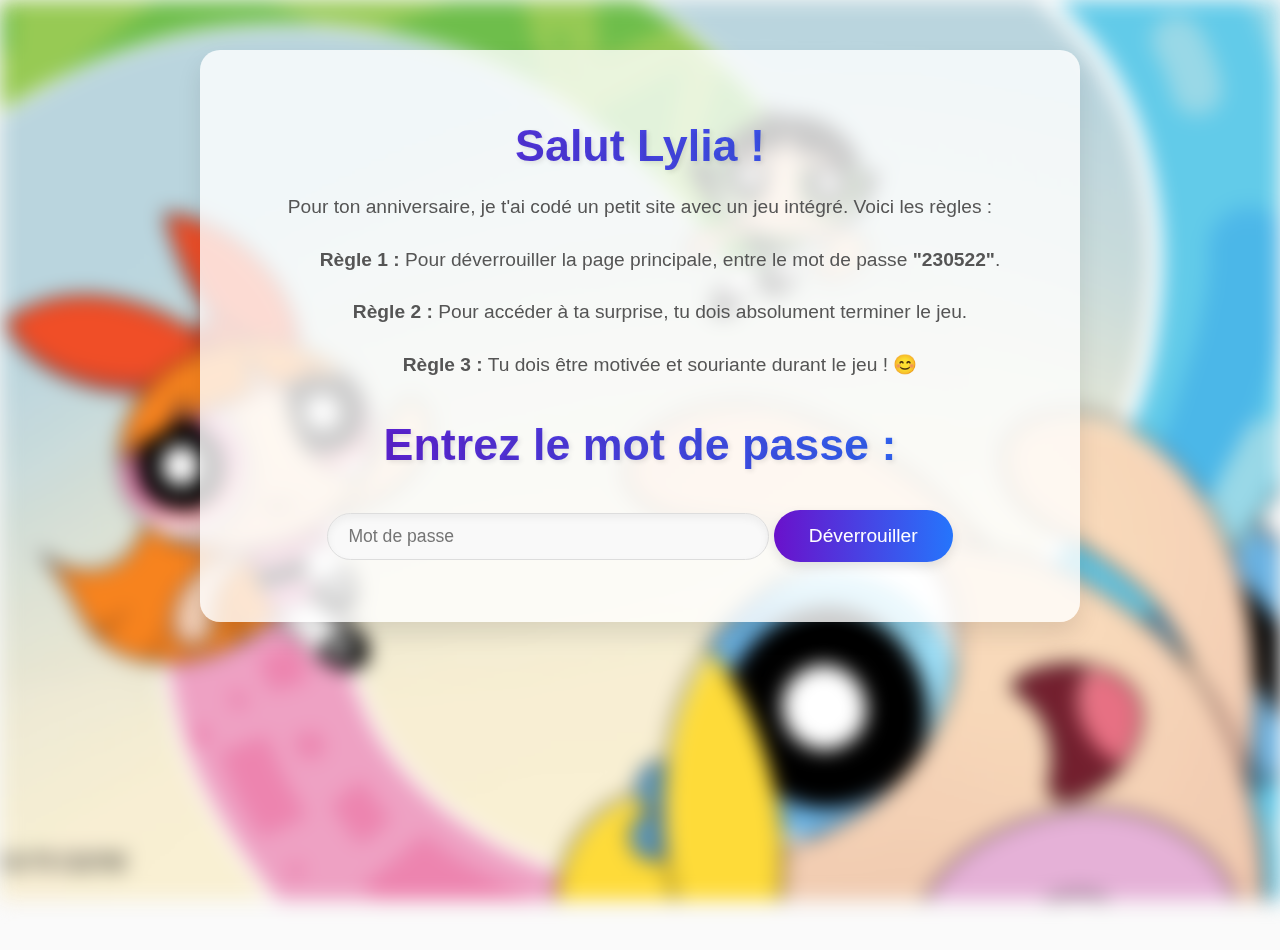
<file: index.html>
<!DOCTYPE html>
<html lang="fr">
<head>
    <meta charset="UTF-8">
    <meta name="viewport" content="width=device-width, initial-scale=1.0">
    <meta http-equiv="X-UA-Compatible" content="ie=edge">
    <title>Surprise</title>
    <!-- Lien vers le fichier CSS -->
    <link rel="stylesheet" href="index.css">
</head>
<body>

    <div id="background"></div> <!-- L'élément pour l'arrière-plan -->

    <div class="intro-container">
        <h1>Salut Lylia !</h1>
        <p>Pour ton anniversaire, je t'ai codé un petit site avec un jeu intégré. Voici les règles :</p>
        <ul>
            <p class="quiz-item"><strong>Règle 1 :</strong> Pour déverrouiller la page principale, entre le mot de passe <strong>"230522"</strong>.</p>
            <p class="quiz-item"><strong>Règle 2 :</strong> Pour accéder à ta surprise, tu dois absolument terminer le jeu.</p>
            <p class="quiz-item"><strong>Règle 3 :</strong> Tu dois être motivée et souriante durant le jeu ! 😊</p>
        </ul>

        <section>
            <h2>Entrez le mot de passe :</h2>
            <input type="password" id="passwordInput" placeholder="Mot de passe" />
            <button id="unlockButton">Déverrouiller</button>
        </section>

        <div id="gameSection" style="display: none;">
            <h3>Bravo, tu as déverrouillé la page principale ! Maintenant, c'est l'heure du jeu !</h3>
            <button id="gameButton">Accéder au jeu !</button>
        </div>
    </div>

    <!-- Lien vers le fichier JavaScript -->
    <script src="index.js"></script>

</body>
</html>
</file>
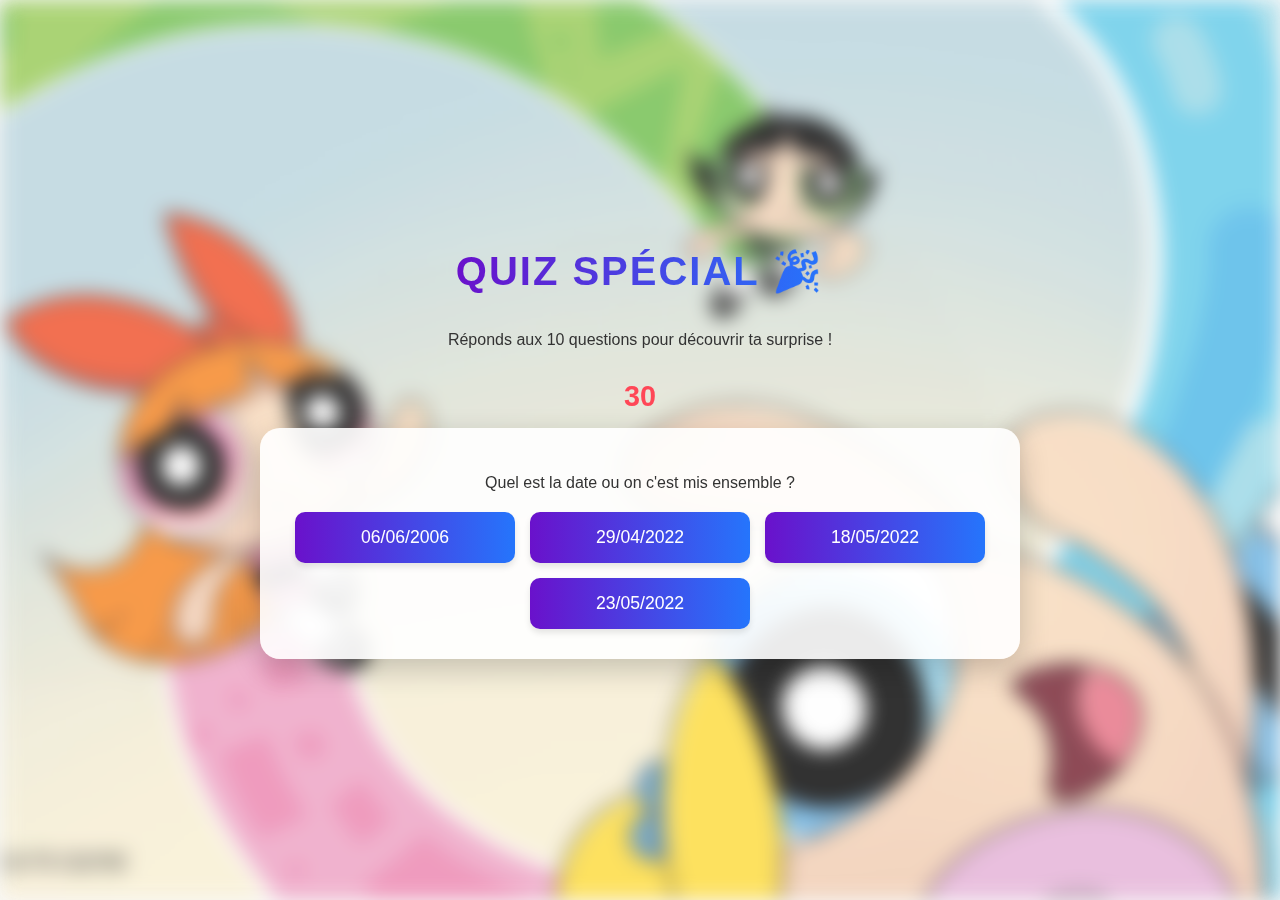
<file: index2.html>
<!DOCTYPE html>
<html lang="fr">
<head>
    <meta charset="UTF-8">
    <meta name="viewport" content="width=device-width, initial-scale=1.0">
    <title>Quiz Surprise</title>
    <link rel="stylesheet" href="index2.css">
    <link href="https://cdnjs.cloudflare.com/ajax/libs/font-awesome/5.15.4/css/all.min.css" rel="stylesheet">

</head>
<body>

    <div id="background"></div> <!-- L'élément pour l'arrière-plan -->

    <div id="resultContainer" style="display: none; padding: 20px; color: white; font-size: 1.5em; text-align: center; border-radius: 10px;">
        <!-- Le contenu sera mis à jour dynamiquement -->
    </div>
    


    <h1>Quiz spécial 🎉</h1>
    <p>Réponds aux 10 questions pour découvrir ta surprise !</p>

    <!-- Affichage du temps restant -->
    <div id="timer">30</div>

    <!-- Zone des questions -->
    <div id="quizContainer">
        <p id="question"></p>
        <div id="answers">
            <button class="answerButton" id="answer1"></button>
            <button class="answerButton" id="answer2"></button>
            <button class="answerButton" id="answer3"></button>
            <button class="answerButton" id="answer4"></button>
        </div>
    </div>

        <!-- Zone de message de fin -->


        <!-- Zone du quiz -->



<!-- Zone de message de fin -->
<div id="finalMessage" style="display: none; padding: 20px; text-align: center;"></div>

<!-- Zone du décompte (visible uniquement si le score est inférieur à 8) -->
<div id="countdownContainer" style="display: none; text-align: center; font-size: 2em;">
    <p>Le quiz va recommencer dans <span id="countdown">15</span> secondes...</p>
</div>

<button id="restartButton" style="display:none" onclick="restartQuiz()">Recommencer</button>
<button id="accessButton" style="display:none;" onclick="window.location.href='index3.html';">Accéder à la suite</button>












    <!-- Message final -->
    <div id="finalMessage" style="display:none;">
        <h2>Félicitations, tu as terminé le quiz ! 🎉</h2>
        <button onclick="showSurprise()">Découvrir ta surprise</button>
    </div>

    <script src="index2.js"></script>
</body>
</html>
</file>
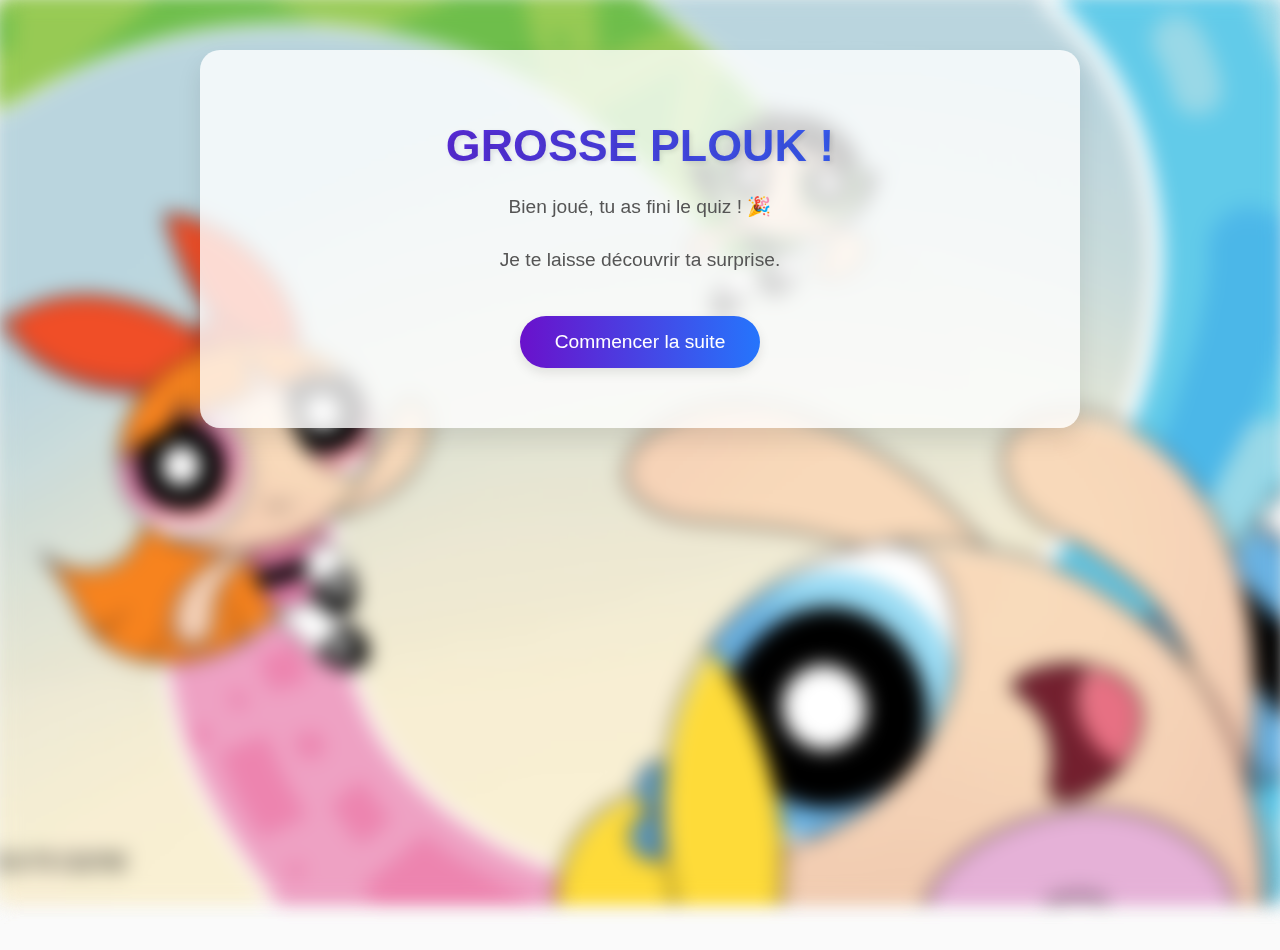
<file: index3.html>
<!DOCTYPE html>
<html lang="fr">

<head>
    <meta charset="UTF-8">
    <meta name="viewport" content="width=device-width, initial-scale=1.0">
    <title>Page d'accueil - Suite</title>
    <link rel="stylesheet" href="index.css">
    <link href="https://cdnjs.cloudflare.com/ajax/libs/font-awesome/5.15.4/css/all.min.css" rel="stylesheet">
</head>

<body>
    <div id="background"></div> <!-- L'élément pour l'arrière-plan -->
 
    <div id="background"></div> <!-- L'élément pour l'arrière-plan -->

    <div class="intro-container">
        <h1>GROSSE PLOUK !</h1>
        <p class="message">Bien joué, tu as fini le quiz ! 🎉</p>
        <p class="message">Je te laisse découvrir ta surprise.</p>

        <div class="button-container">
            <button class="start-button" onclick="location.href='index4.html'">Commencer la suite</button>
        </div>
    </div>   

</body>

</html>
</file>
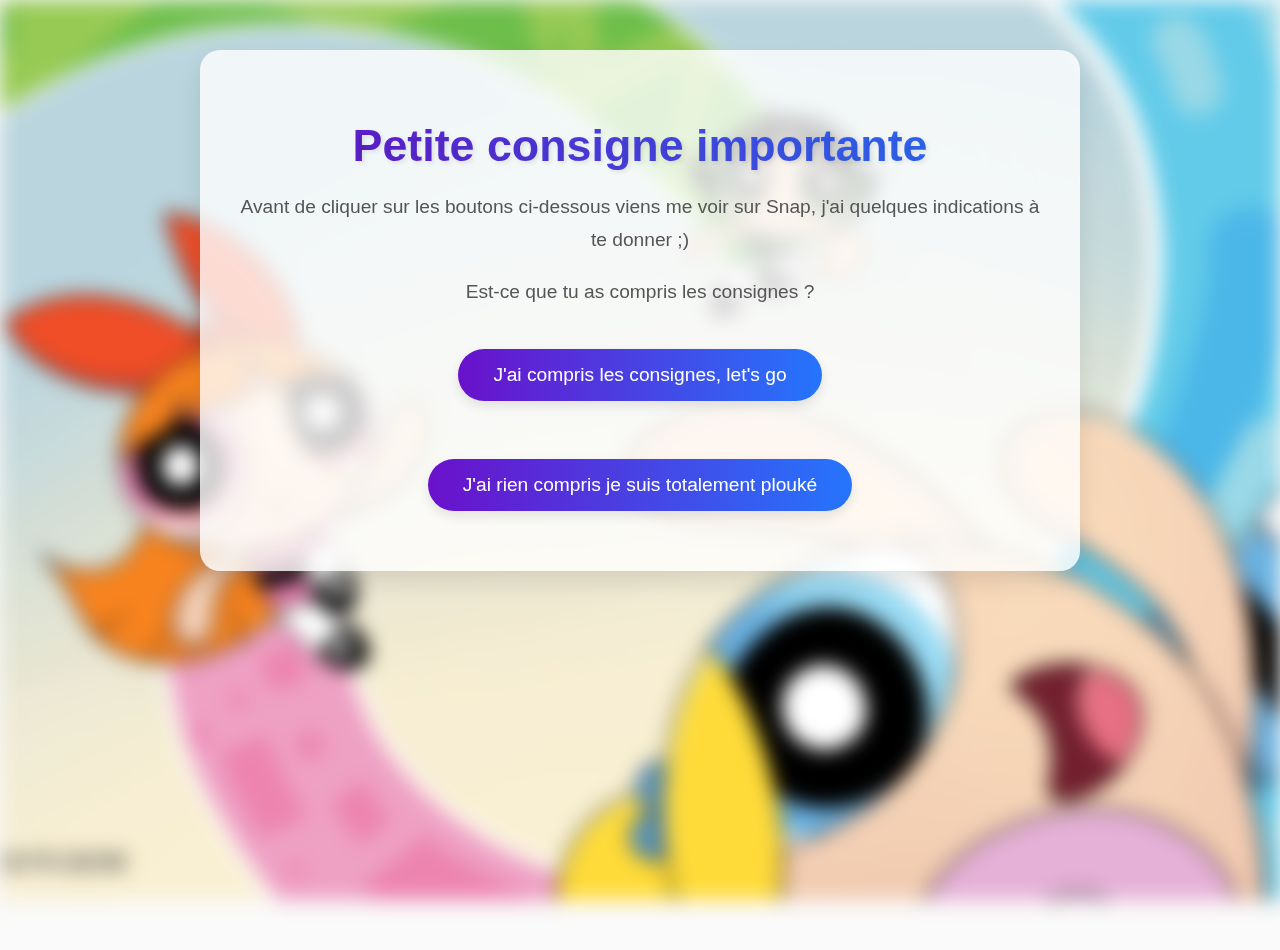
<file: index4.html>
<!DOCTYPE html>
<html lang="fr">
<head>
    <meta charset="UTF-8">
    <meta name="viewport" content="width=device-width, initial-scale=1.0">
    <title>Brief avant la surprise</title>
    <link rel="stylesheet" href="index.css">
</head>
<body>

    <div id="background"></div> <!-- L'élément pour l'arrière-plan -->

    <div class="intro-container">
        <h1>Petite consigne importante</h1>
        <p>Avant de cliquer sur les boutons ci-dessous viens me voir sur Snap, j'ai quelques indications à te donner ;)</p>

        <p>Est-ce que tu as compris les consignes ?</p>
        <button onclick="startQuiz()">J'ai compris les consignes, let's go</button>
        <br><br>
        <button onclick="cancelQuiz()">J'ai rien compris je suis totalement plouké</button>
    </div>

    <script>
        // Fonction pour démarrer le quiz en ouvrant la vidéo dans un nouvel onglet
        function startQuiz() {
            window.open("https://youtu.be/i5czh64pFMg?si=KiJtbp6Z1lXmXRcW", "_blank"); // Ouvre dans un nouvel onglet
        }

        // Fonction pour annuler et retourner à la page d'accueil (index5.html) dans un nouvel onglet
        function cancelQuiz() {
            window.open("index5.html", "_blank"); // Ouvre dans un nouvel onglet
        }
    </script>

</body>
</html>
</file>
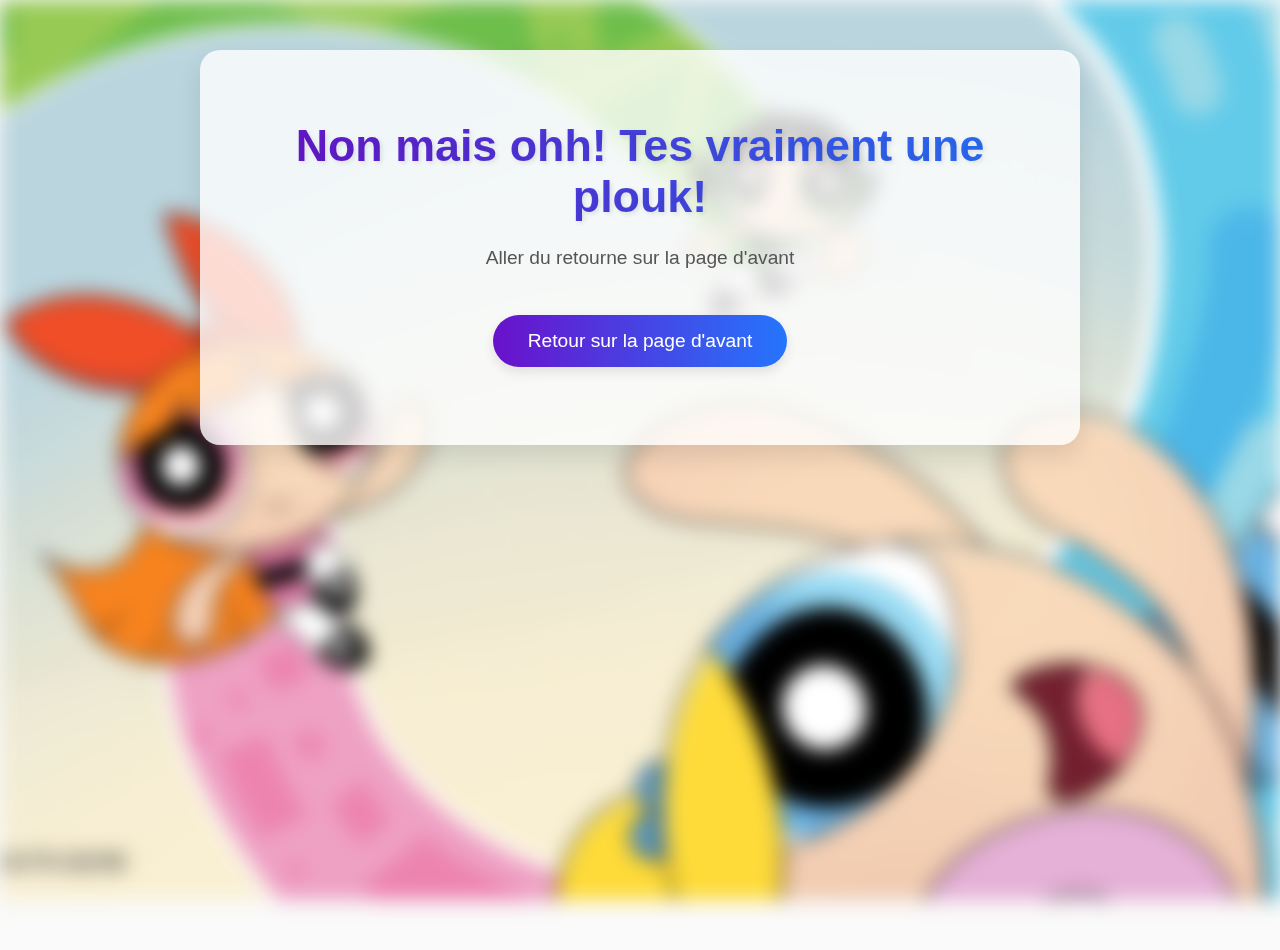
<file: index5.html>
<!DOCTYPE html>
<html lang="fr">
<head>
    <meta charset="UTF-8">
    <meta name="viewport" content="width=device-width, initial-scale=1.0">
    <title>Totalement plouké</title>
    <link rel="stylesheet" href="index.css">
</head>
<body>

    <div id="background"></div> <!-- L'élément pour l'arrière-plan -->

    <div class="intro-container">
        <h1>Non mais ohh! Tes vraiment une plouk!</h1>
        <p>Aller du retourne sur la page d'avant</p>
        <button onclick="startQuiz()">Retour sur la page d'avant</button>
        <br><br>

    </div>

    <script>
        // Fonction pour démarrer le quiz en redirigeant vers la page de quiz
        function startQuiz() {
            window.location.href = "index4.html";  // Redirection vers le quiz
        }

    </script>

</body>
</html>
</file>
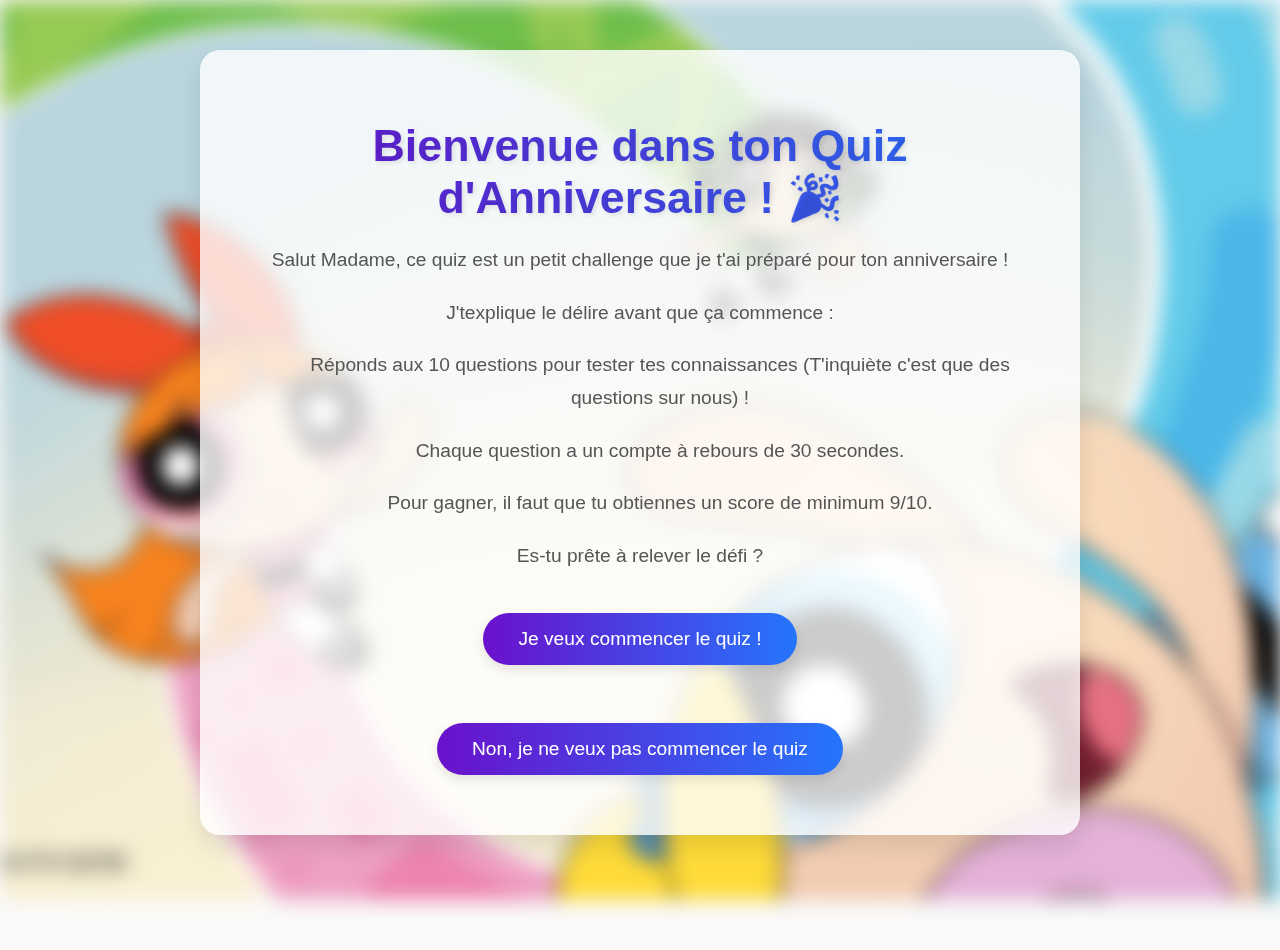
<file: intro.html>
<!DOCTYPE html>
<html lang="fr">
<head>
    <meta charset="UTF-8">
    <meta name="viewport" content="width=device-width, initial-scale=1.0">
    <title>Introduction au Quiz</title>
    <link rel="stylesheet" href="index.css">
</head>
<body>

    <div id="background"></div> <!-- L'élément pour l'arrière-plan -->

    <div class="intro-container">
        <h1>Bienvenue dans ton Quiz d'Anniversaire ! 🎉</h1>
        <p>Salut Madame, ce quiz est un petit challenge que je t'ai préparé pour ton anniversaire !</p>
        <p>J'texplique le délire avant que ça commence :</p>
        <ul>
            <p class="quiz-item">Réponds aux 10 questions pour tester tes connaissances (T'inquiète c'est que des questions sur nous) !</p>
            <p class="quiz-item">Chaque question a un compte à rebours de 30 secondes.</p>
            <p class="quiz-item">Pour gagner, il faut que tu obtiennes un score de minimum 9/10.</p>
        </ul>
        <p>Es-tu prête à relever le défi ?</p>
        <button onclick="startQuiz()">Je veux commencer le quiz !</button>
        <br><br>
        <button onclick="cancelQuiz()">Non, je ne veux pas commencer le quiz</button>
    </div>

    <script>
        // Fonction pour démarrer le quiz en redirigeant vers la page de quiz
        function startQuiz() {
            window.location.href = "index2.html";  // Redirection vers le quiz
        }

        // Fonction pour annuler et retourner à la page d'accueil (index.html)
        function cancelQuiz() {
            window.location.href = "index.html";  // Redirection vers la page d'accueil
        }
    </script>

</body>
</html>
</file>
<file: index.css>
/* Style général */
body {
    font-family: 'Poppins', Arial, sans-serif;
    margin: 0;
    padding: 0;
    text-align: center;
    background-color: #fafafa; /* Fond clair et moderne */
    color: #333333; /* Texte gris foncé pour meilleure lisibilité */
    overflow-x: hidden;
    height: 100vh;
    position: relative;
    box-sizing: border-box;
}

/* Arrière-plan avec flou */
#background {
    position: fixed;
    top: 0;
    left: 0;
    width: 100%;
    height: 100%;
    background: url('image.jpg') no-repeat center center fixed;
    background-size: cover;
    filter: blur(10px);
    z-index: -1;
}

/* Conteneur principal */
.intro-container, #quizContainer {
    background-color: rgba(255, 255, 255, 0.8); /* Fond semi-transparent pour les sections */
    border-radius: 20px;
    padding: 40px;
    max-width: 800px;
    margin: 50px auto;
    box-shadow: 0px 12px 25px rgba(0, 0, 0, 0.1); /* Ombre douce pour un effet flottant */
    position: relative;
    z-index: 1;
}

/* Titres */
h1, h2, h3 {
    font-size: 2.8em;
    margin-bottom: 20px;
    color: #333333;
    text-shadow: 2px 2px 5px rgba(0, 0, 0, 0.1); /* Ombre subtile pour donner de la profondeur */
    background: linear-gradient(to right, #6a11cb, #2575fc); /* Dégradé violet/bleu */
    -webkit-background-clip: text;
    -webkit-text-fill-color: transparent;
    transition: all 0.3s ease;
}

h1:hover, h2:hover, h3:hover {
    color: #4CAF50; /* Animation de survol avec changement de couleur */
}

/* Paragraphe */
p {
    font-size: 1.2em;
    line-height: 1.7;
    color: #555555;
    margin-bottom: 20px;
}

/* Boutons */
button {
    padding: 15px 35px;
    font-size: 1.2em;
    background: linear-gradient(to right, #6a11cb, #2575fc); /* Dégradé violet/bleu */
    color: white;
    border: none;
    border-radius: 30px; /* Boutons aux bords arrondis */
    cursor: pointer;
    transition: all 0.3s ease-in-out;
    box-shadow: 0px 5px 12px rgba(0, 0, 0, 0.1);
    margin: 20px 0;
}

button:hover {
    background: linear-gradient(to right, #2575fc, #6a11cb); /* Inverse le dégradé au survol */
    transform: translateY(-4px); /* Légère animation pour l'effet de mouvement */
}

button:active {
    transform: translateY(2px); /* Effet "enfoncé" au clic */
}

/* Champs de formulaire */
input[type="password"] {
    padding: 12px 20px;
    font-size: 1.1em;
    margin: 15px 0;
    width: 80%;
    max-width: 400px;
    border-radius: 30px; /* Champs de texte arrondis */
    border: 1px solid #ddd;
    background-color: #f9f9f9;
    box-shadow: inset 0px 4px 8px rgba(0, 0, 0, 0.05);
}

/* Conteneur des boutons de réponse */
#answers {
    display: flex;
    flex-wrap: wrap;
    justify-content: center;
    gap: 20px;
    margin-top: 30px;
}

/* Boutons de réponse */
.answerButton {
    background: linear-gradient(to right, #6a11cb, #2575fc); /* Dégradé violet/bleu */
    color: white;
    font-size: 1.1em;
    padding: 18px;
    width: 220px;
    border: none;
    border-radius: 30px;
    transition: background-color 0.3s ease, transform 0.2s ease-in-out;
    box-shadow: 0px 5px 10px rgba(0, 0, 0, 0.1);
}

.answerButton:hover {
    background: linear-gradient(to right, #2575fc, #6a11cb); /* Inverse le dégradé au survol */
    transform: translateY(-4px); /* Animation au survol */
}

.answerButton:active {
    transform: translateY(2px); /* Effet de "clic" pour la touche active */
}

/* Réponses correctes et incorrectes */
.correctAnswer {
    background-color: #28a745 !important; /* Vert pour bonne réponse */
    color: white !important;
}

.incorrectAnswer {
    background-color: #dc3545 !important; /* Rouge pour mauvaise réponse */
    color: white !important;
}

/* Style pour le conteneur de résultats */
#resultContainer {
    display: none;
    padding: 30px;
    color: white;
    background-color: #4CAF50; /* Fond vert pour les résultats */
    border-radius: 15px;
    margin-top: 30px;
    box-shadow: 0px 12px 25px rgba(0, 0, 0, 0.15);
    font-size: 1.5em;
    text-align: center;
}

/* Bouton pour redémarrer */
#restartButtonContainer {
    margin-top: 20px;
    text-align: center;
}

#restartButton {
    background-color: #007bff; /* Bleu clair */
    color: white;
    font-size: 1.2em;
    padding: 15px 35px;
    border-radius: 30px;
    cursor: pointer;
    transition: all 0.3s ease-in-out;
    box-shadow: 0px 5px 12px rgba(0, 0, 0, 0.1);
}

#restartButton:hover {
    background-color: #0056b3; /* Bleu plus foncé au survol */
    transform: translateY(-4px);
}

#restartButton:active {
    transform: translateY(2px);
}

/* Animation de survol des éléments */
@keyframes hoverEffect {
    0% {
        transform: translateY(0);
        box-shadow: 0px 4px 8px rgba(0, 0, 0, 0.1);
    }
    50% {
        transform: translateY(-6px);
        box-shadow: 0px 10px 20px rgba(0, 0, 0, 0.15);
    }
    100% {
        transform: translateY(0);
        box-shadow: 0px 4px 8px rgba(0, 0, 0, 0.1);
    }
}

/* Animation subtile au survol */
.answerButton:hover, button:hover, #restartButton:hover {
    animation: hoverEffect 0.5s ease-in-out;
}
</file>
<file: index2.css>
/* Style général */
body {
    font-family: 'Poppins', Arial, sans-serif;
    margin: 0;
    padding: 0;
    background-color: #f9f9f9;
    color: #333;
    text-align: center;
    overflow-x: hidden;
    display: flex;
    flex-direction: column;
    align-items: center;
    justify-content: center;
    min-height: 100vh;
}

/* L'élément pour l'arrière-plan flou */
#background {
    position: fixed;
    top: 0;
    left: 0;
    width: 100%;
    height: 100%;
    background: url('image.jpg') no-repeat center center fixed; /* Image existante */
    background-size: cover;
    filter: blur(10px); /* Flou de l'arrière-plan */
    z-index: -1; /* Met le fond derrière tout le contenu */
    opacity: 0.8; /* Rend le fond légèrement transparent */
}

/* Conteneur principal */
#quizContainer {
    background: rgba(255, 255, 255, 0.9); /* Fond blanc semi-transparent */
    backdrop-filter: blur(5px); /* Effet de flou pour un look moderne */
    border-radius: 20px;
    padding: 30px;
    max-width: 700px;
    width: 90%;
    box-shadow: 0 10px 30px rgba(0, 0, 0, 0.2); /* Ombre douce */
    animation: slideIn 1s ease-in-out;
    margin-bottom: 20px; /* Enlève toute barre blanche supplémentaire */
}

/* Titres */
h1 {
    font-size: 2.5em;
    margin-bottom: 20px;
    color: #333;
    text-transform: uppercase;
    letter-spacing: 2px;
    background: linear-gradient(to right, #6a11cb, #2575fc);
    -webkit-background-clip: text;
    -webkit-text-fill-color: transparent;
    animation: fadeIn 1.5s ease-in-out;
}

#timer {
    font-size: 1.8em;
    color: #ff4757;
    font-weight: bold;
    margin: 15px 0;
}

/* Conteneur des réponses */
#answers {
    margin-top: 20px;
    display: flex;
    flex-wrap: wrap;
    justify-content: center;
    gap: 15px;
}

/* Boutons de réponse */
.answerButton {
    background: linear-gradient(to right, #6a11cb, #2575fc); /* Dégradé violet/bleu */
    color: white;
    font-size: 1.1em;
    padding: 15px 20px;
    border: none;
    cursor: pointer;
    border-radius: 10px;
    box-shadow: 0 4px 6px rgba(0, 0, 0, 0.1); /* Ombre douce */
    transition: transform 0.3s, box-shadow 0.3s, background-color 0.3s;
    width: 220px;
}

.answerButton:hover {
    background: linear-gradient(to right, #2575fc, #6a11cb); /* Inverse le dégradé au survol */
    transform: translateY(-5px);
    box-shadow: 0 10px 20px rgba(0, 0, 0, 0.2);
}

/* Conteneur des résultats */
#resultContainer {
    display: none;
    margin-top: 20px;
    padding: 20px;
    background: linear-gradient(to right, #a1c4fd, #c2e9fb);
    border-radius: 15px;
    color: #333;
    font-size: 1.4em;
    animation: fadeIn 1s ease-in-out;
}

/* Bouton principal */
button {
    padding: 10px 20px;
    font-size: 1.2em;
    background: linear-gradient(to right, #6a11cb, #2575fc);
    color: white;
    border: none;
    cursor: pointer;
    border-radius: 25px;
    box-shadow: 0 6px 15px rgba(0, 0, 0, 0.1);
    transition: background 0.3s, transform 0.3s;
}

button:hover {
    background: linear-gradient(to right, #2575fc, #6a11cb);
    transform: translateY(-3px);
}

/* Liens */
a {
    text-decoration: none;
    color: #2575fc;
    font-weight: bold;
    transition: color 0.3s;
}

a:hover {
    color: #6a11cb;
}

/* Animations */
@keyframes fadeIn {
    from {
        opacity: 0;
    }
    to {
        opacity: 1;
    }
}

@keyframes slideIn {
    from {
        transform: translateY(50px);
        opacity: 0;
    }
    to {
        transform: translateY(0);
        opacity: 1;
    }
}
</file>
